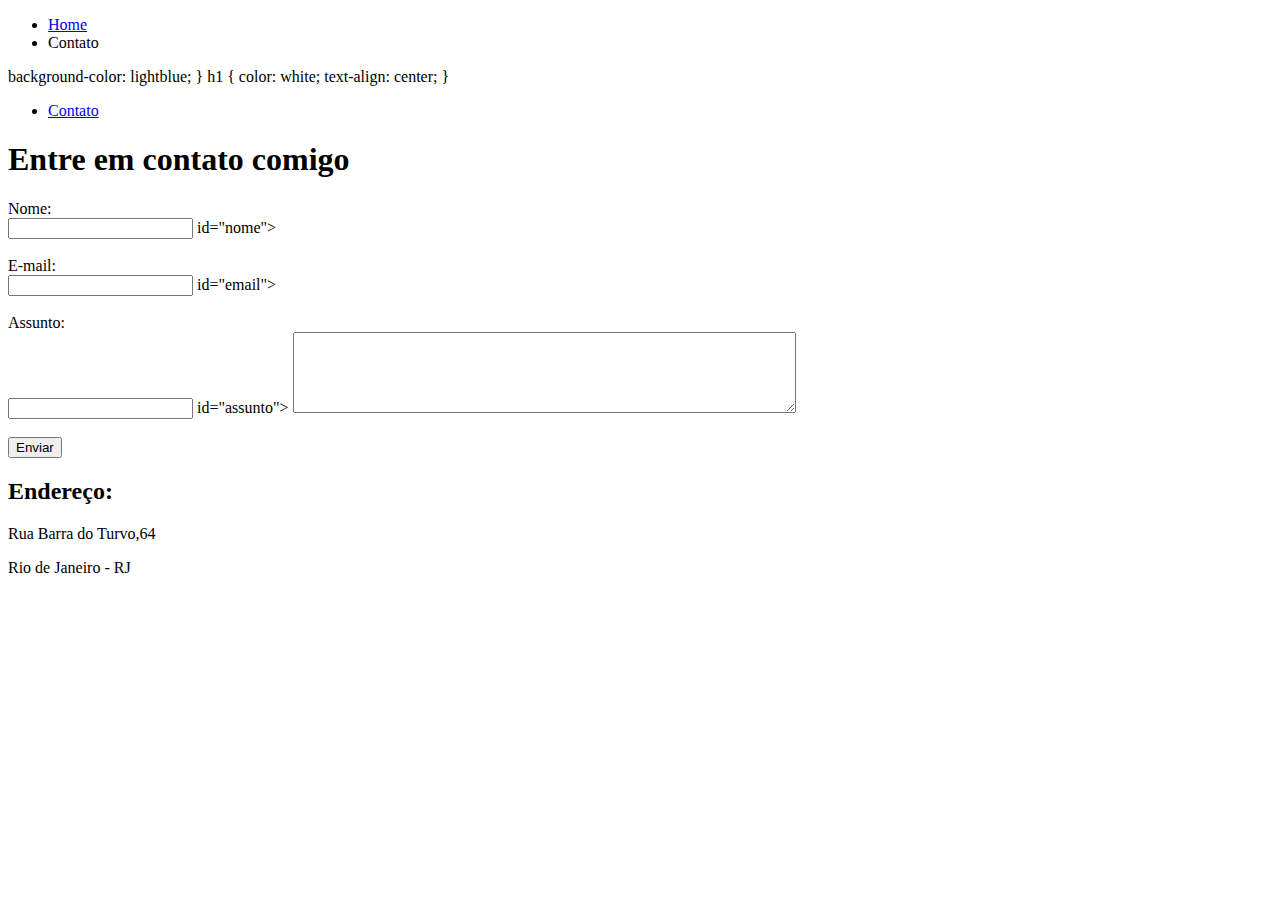
<file: contato.html>
<!DOCTYPE html>
<html lang="pt-br">
<head>
    <meta charset="UTF-8">
    <meta name="viewport" content="width=device-width, initial-scale=1.0">
    <title>Contato</title>
</body>
<ul>
    <li>
        <a href="index.html">Home</a>
    </li>
    <li>Contato</li>
</ul>
</head>

<body>
    background-color: lightblue;
}

h1 {
  color: white;
  text-align: center;
}
    
    <ul>
        <li>
            <a href="contato.html">Contato</a>
        </li>
    </ul>

    <h1>Entre em contato comigo</h1>

    <form>
        <label for="nome">Nome:</label><br>
        <input type="text"> id="nome">
        <br>
        <br>

        <label for="email"> E-mail:</label><br>
        <input type="email"> id="email">
        <br>
        <br>

        <label for="assunto">Assunto:</label><br>
        <input type="text"> id="assunto">
        <textarea name="" id="" cols="60" rows="5"></textarea>
        <br>
        <br>
        <button>Enviar</button>

        <h2>Endereço:</h2>
        <p>Rua Barra do Turvo,64</p>
        <p>Rio de Janeiro - RJ</p>

        <iframe src="https://www.google.com/maps/embed?pb=!1m18!1m12!1m3!1d3677.593804157055!2d-43.2902991!3d-22.817510400000003!2m3!1f0!2f0!3f0!3m2!1i1024!2i768!4f13.1!3m3!1m2!1s0x997ba9db3a46b1%3A0x38646ac18c351ce4!2sR.%20Barra%20do%20Turvo%2C%2064%20-%20Cordovil%2C%20Rio%20de%20Janeiro%20-%20RJ%2C%2021010-220!5e0!3m2!1spt-BR!2sbr!4v1698177766558!5m2!1spt-BR!2sbr" width="400" height="250" style="border:0;" allowfullscreen="" loading="lazy" referrerpolicy="no-referrer-when-downgrade"></iframe>

    </body>
    <html>
</file>
